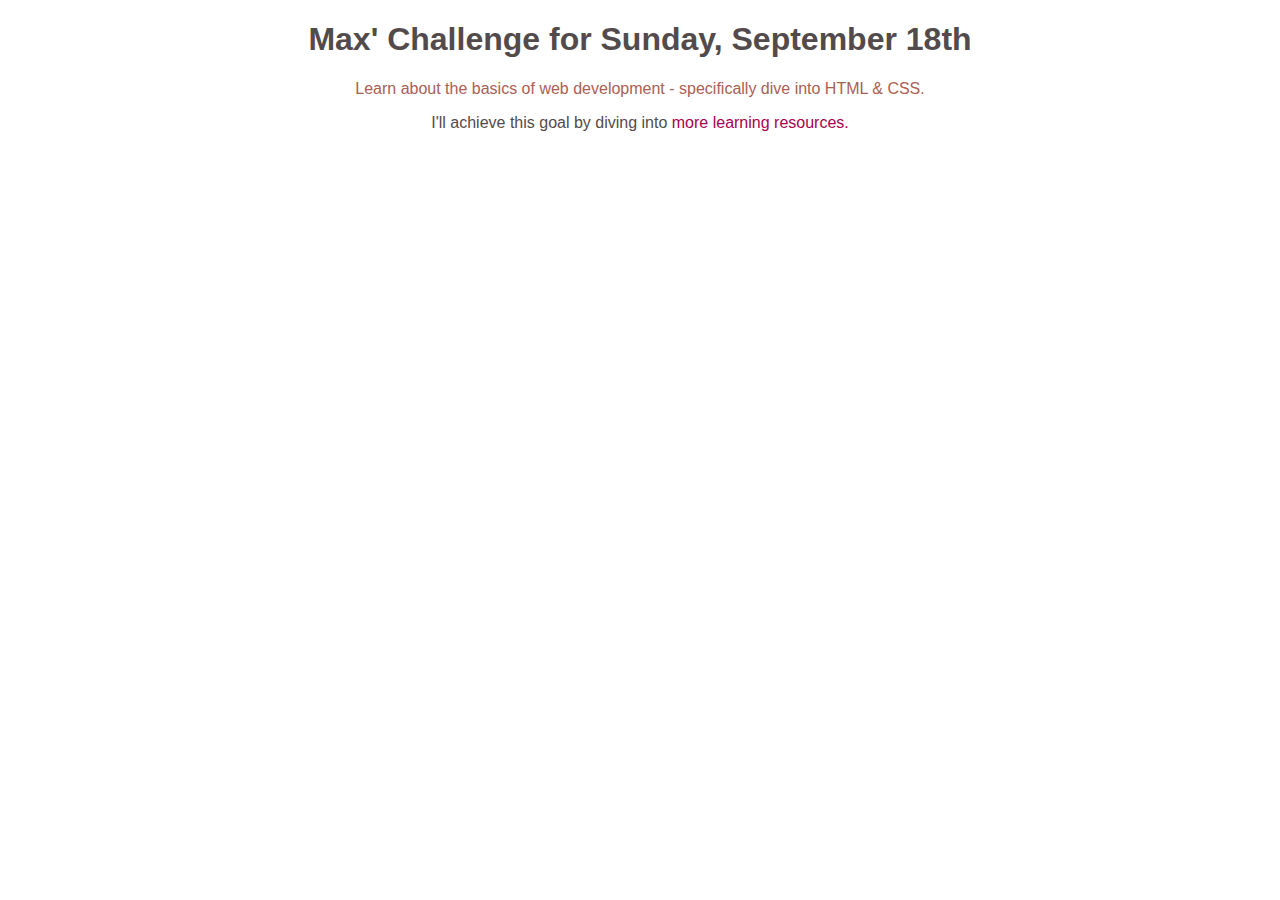
<file: daily-challenge.html>
<!DOCTYPE html>
<html>
    <head>
    <link href="daily-challenge.css" rel="stylesheet">
 <title>My Daily Challenge</title>
    </head>
    <body>
        <h1>
            Max' Challenge for Sunday, September 18th
        </h1>
        <p id="todays-challenge">
            Learn about the basics of web development - specifically dive into HTML & CSS.
        </p>
        <p>
            I'll achieve this goal by diving into 
            <a href="https://www.google.com">more learning resources.</a>
        </p>
    </body>
</html>
</file>
<file: daily-challenge.css>
h1{
    font-family: sans-serif; 
    text-align: center; 
    color: rgb(83, 75, 75)
    }

    p{
        font-family: sans-serif; 
        text-align: center; 
        color: rgb(83, 75, 75)
    }

    a{
        color: rgb(167, 1, 78);
        text-decoration: none;
    }

    a:hover {
        text-decoration: underline;
    }

    #todays-challenge {
        color: rgb(170, 96, 83)
    }

    .main_image{
        width: 100vw;
        height: 400px;
        background-color: red;
        background-size: cover ;
    }
</file>
